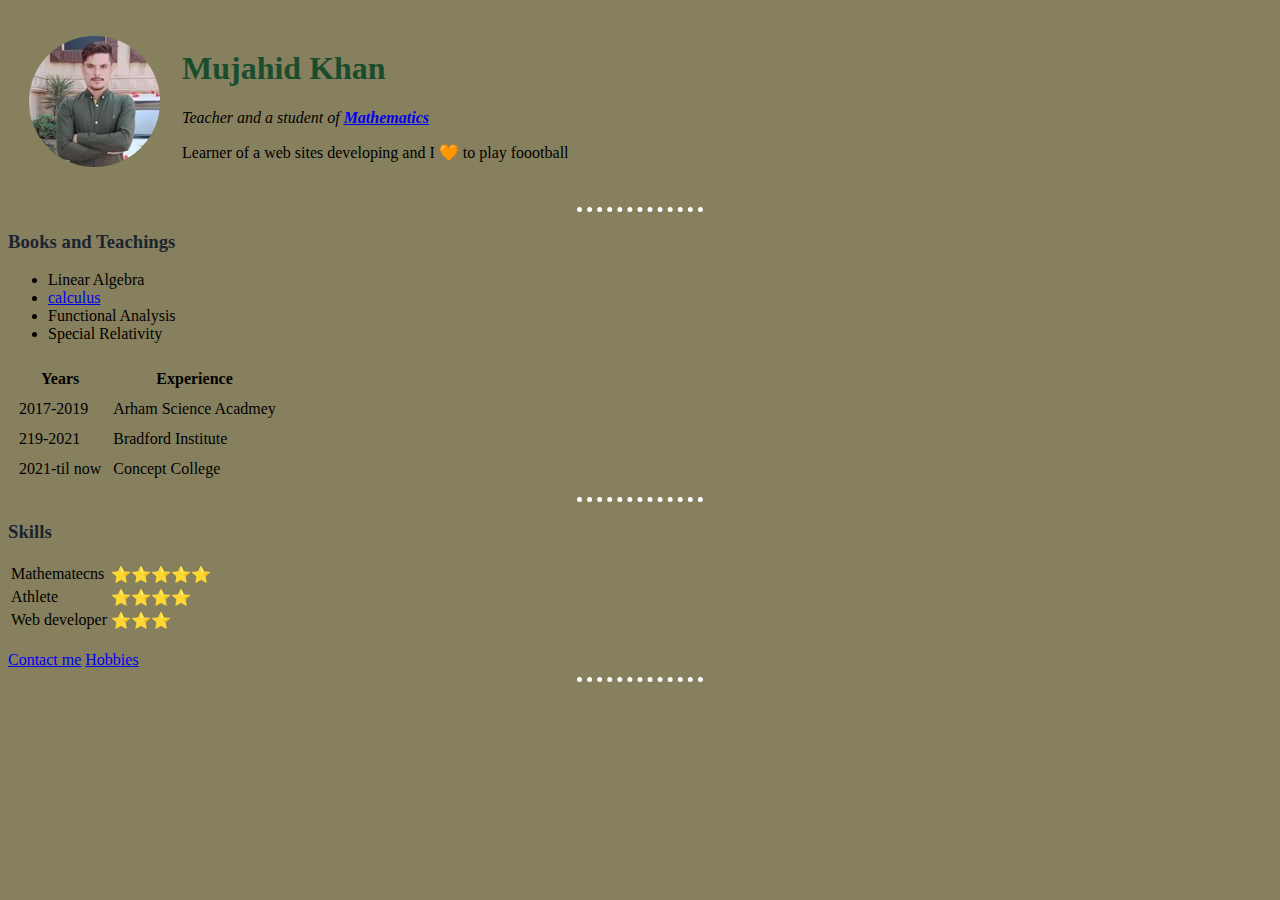
<file: index.html>
<!DOCTYPE html>
<html lang="en" dir="ltr">
  <head>
    <meta charset="utf-8">
    <title>🧡Mujahid khan Personal site</title>
    <link rel="stylesheet" href="css/styles.css">
  </head>
  <body>
    <table cellspacing="20">
      <td><img src="images/Mujahid (1).png" alt="Mujahid Khan Picture"></td>
      <td><h1>Mujahid Khan</h1>
      <p><em>Teacher and a student of <strong><a href="https://lahore.comsats.edu.pk">Mathematics</a></strong></em></p>
      <p>Learner of a web sites developing and I 🧡 to play foootball</p></td>
    </table>

    <hr>
    <h3>Books and Teachings</h3>
    <ul>
      <li>Linear Algebra</li>
      <li><a href="https://www.mathcity.org">calculus</a></li>
      <li>Functional Analysis</li>
      <li>Special Relativity</li>
    </ul>
    <table cellspacing="10">
      <tr>
    <th>Years</th>
    <th>Experience</th>
      </tr>
      <tr>
<td>2017-2019</td>
<td>Arham Science Acadmey</td>
      </tr>
      <tr>
<td>219-2021</td>
<td>Bradford Institute</td>
      </tr>
      <tr>
        <td>2021-til now</td>
        <td>Concept College</td>
      </tr>
    </table>
    <hr>
    <h3>Skills</h3>
  <table>
    <tr>
      <td>Mathematecns</td>
      <td>⭐⭐⭐⭐⭐</td>
    </tr>
    <tr>
      <td>Athlete</td>
      <td>⭐⭐⭐⭐</td>
    </tr>
    <tr>
      <td>Web developer</td>
      <td>⭐⭐⭐</td>
    </tr>
  </table><br>
    <a href="contact-me.html">Contact me</a>
    <a href="My Hobbies.html">Hobbies</a>


    <hr>
  </body>
</html>
</file>
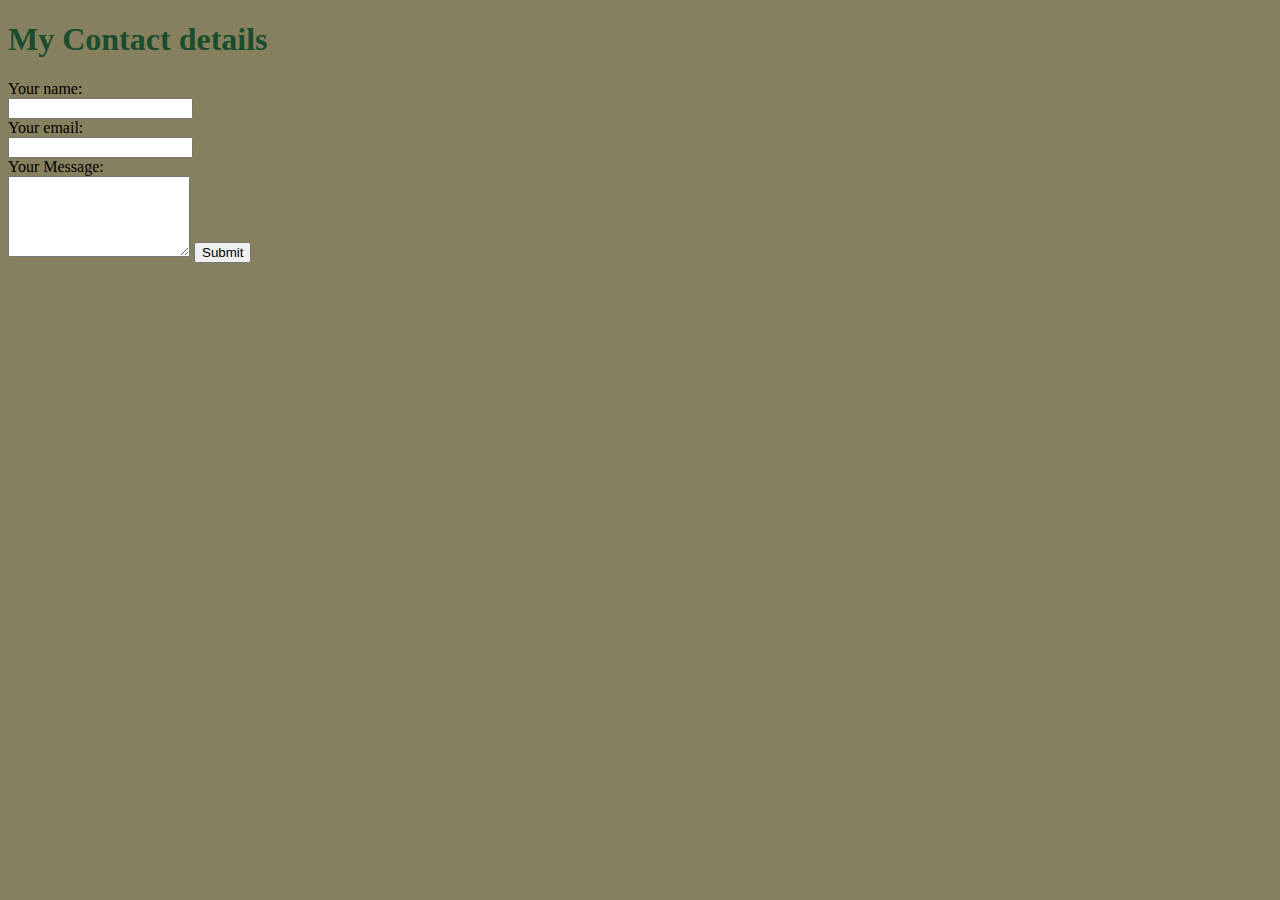
<file: contact-me.html>
<!DOCTYPE html>
<html lang="en" dir="ltr">
  <head>
    <meta charset="utf-8">
    <title>contact me</title>
    <link rel="stylesheet" href="css/styles.css">
  </head>
  <body>
    <h1>My Contact details</h1>
    <form class="" action="index.html" method="post">
      <label>Your name:</label><br>
      <input type="text" name="" value=""><br>
      <label>Your email:</label><br>
      <input type="text" name=""><br>
      <label>Your Message:</label><br>
      <textarea name="name" rows="5" cols="20"></textarea>
      <input type="submit" name="">
    </form>
  </body>
</html>
</file>
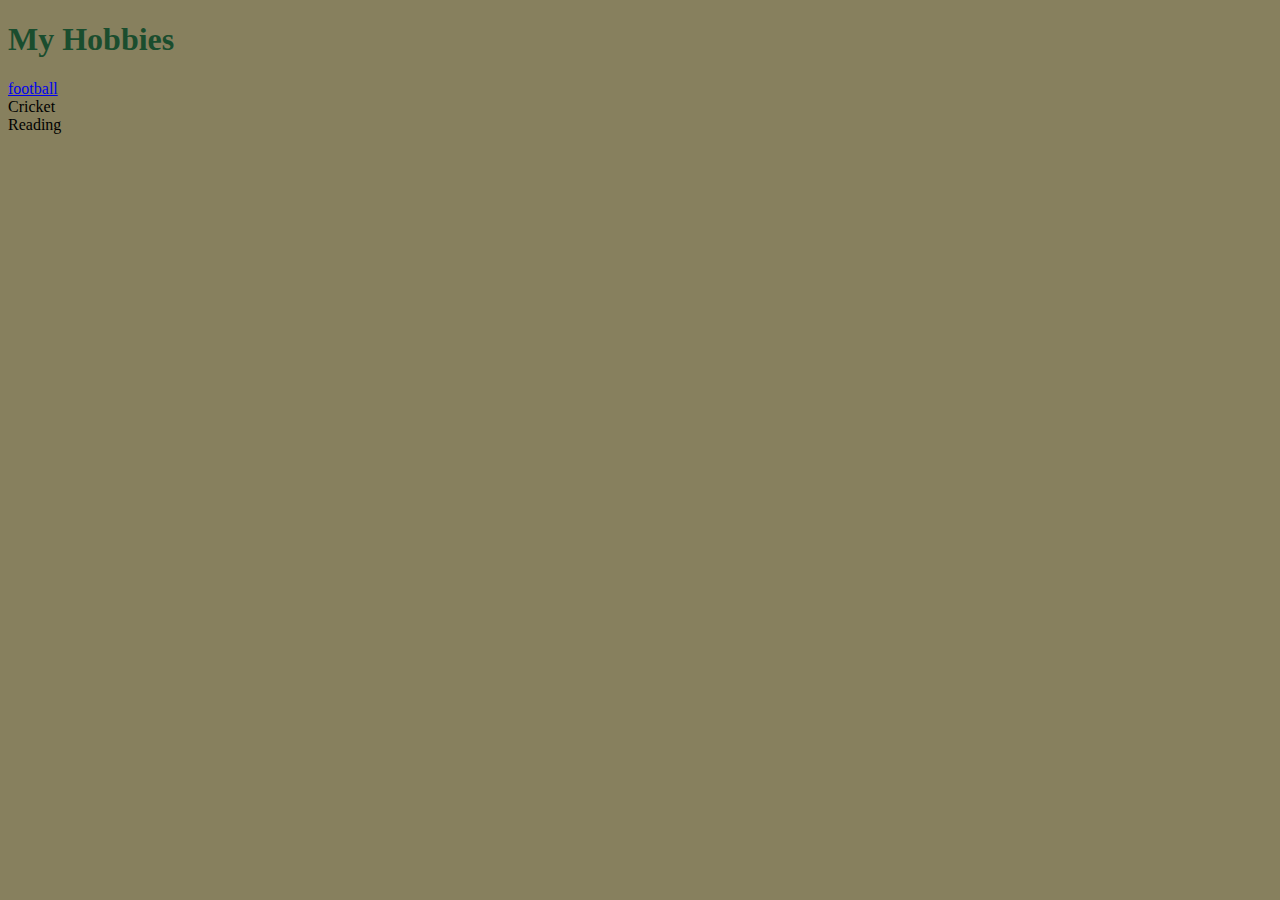
<file: My Hobbies.html>
<!DOCTYPE html>
<html lang="en" dir="ltr">
  <head>
    <meta charset="utf-8">
    <title>My Hobbies</title>
    <link rel="stylesheet" href="css/styles.css">
  </head>
  <body>
    <h1>My Hobbies</h1>
    <li> <a href="https://www.lookup.pk">football</a></li>
    <li>Cricket</li>
    <li>Reading</li>
  </body>
</html>
</file>
<file: css/styles.css>
body{
  background-color: #87805E;
}
hr{
  border-style: none;
  border-top-style: dotted;
  border-color: white;
  border-width: 5px;
  width: 10%;
}
h1{
  color: #1A4D2E;
}
h3{
  color: #1B2430;
}
</file>
